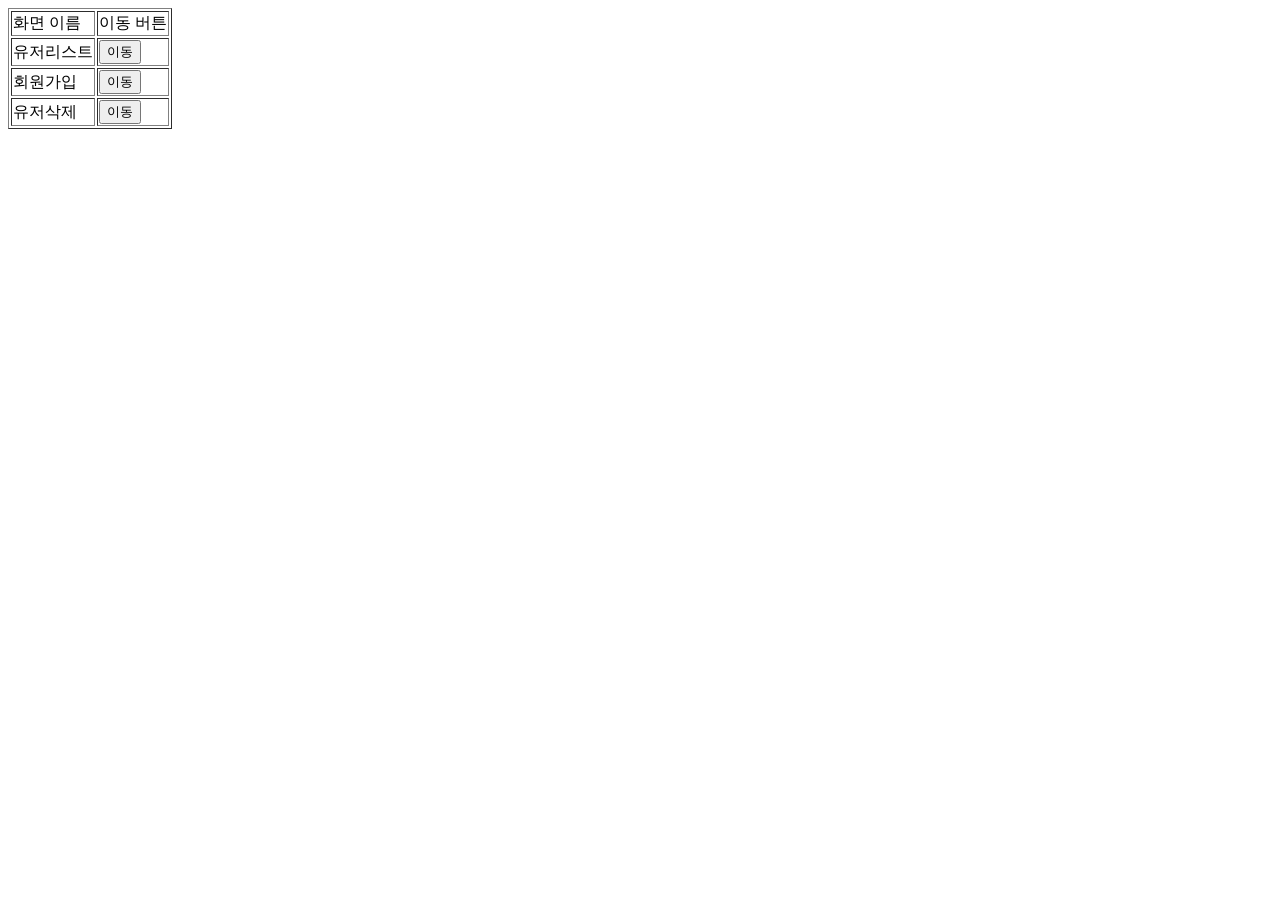
<file: offline_escaper/WebContent/location.html>
<!DOCTYPE html>
<html>
<head>
<meta charset="UTF-8">
<title>Insert title here</title>
</head>
<script>
	function move(url) {
		location.href = url;
	}
</script>
<body>
	<table border="1">
		<tr>
			<td>화면 이름</td>
			<td>이동 버튼</td>
		</tr>
		<tr>
			<td>유저리스트</td>
			<td><input type="button" value="이동" onclick="move('/user/select_user.html')" /></td>
		</tr>
		<tr>
			<td>회원가입</td>
			<td><input type="button" value="이동" onclick="move('/user/sign_in.html')" /></td>
		</tr>
		<tr>
			<td>유저삭제</td>
			<td><input type="button" value="이동" onclick="move('/user/delete_user.html')" /></td>
		</tr>
</body>
</html>
</file>
